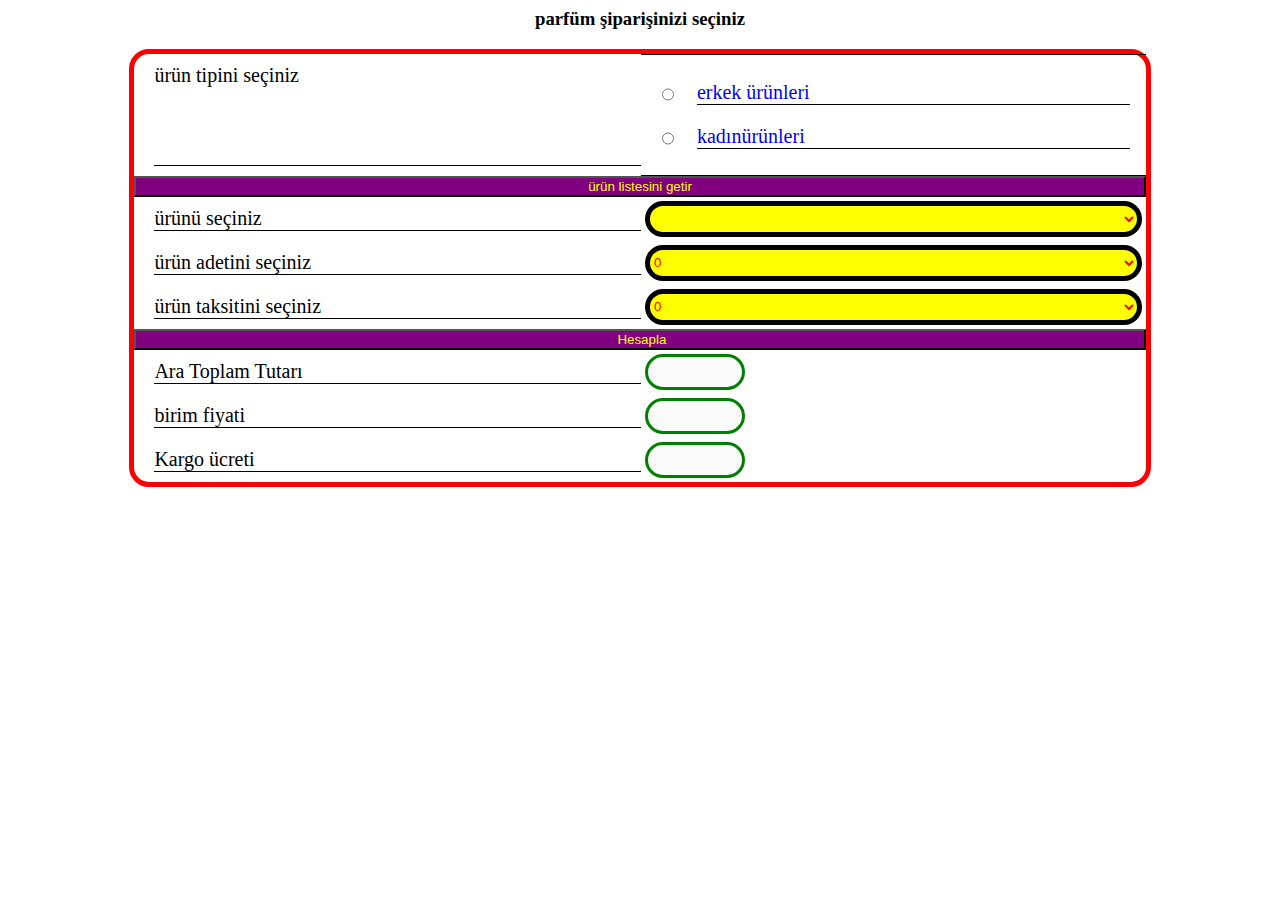
<file: index.html>
<!DOCTYPE>
<html>
<head>
<title>parfüm şiparişi</title>
 <link rel="stylesheet" type="text/css" href="parfüm.css">
</head>
 <body onload="ürünadedi();ürüntaksidi()">
<script>
	var uruntipi,urunsecimi,uruntaksit,urunadet;
var aratop,odenecektutar,kargotutari=7;
var i;
var liste,secenek;
var erkek=["axe","100","bangillo","200","damt's","300"];
var kadin=["avon","50","grattis","150","yesil","85","marka","100","burbery","200"];
function ürünadedi(){
for(i=0;i<=10;i++){
	secenek=document.createElement("option");
			liste=document.getElementById("adet");
			liste.options.add(secenek);
			secenek.text=i;
			secenek.value=i;
}
	
}
function ürüntaksidi(){
for(i=0;i<=12;i=i+3){
	secenek=document.createElement("option");
			liste=document.getElementById("taksit");
			liste.options.add(secenek);
			secenek.text=i;
			secenek.value=i;
}
	
}
function urunlerigetir(){
	document.querySelectorAll('#seç option').forEach(option=>option.remove());
	for(i=0;i<document.getElementsByName("ürüntipi").length;i++){
		if(document.getElementsByName("ürüntipi")[i].checked){
		uruntipi=document.getElementsByName("ürüntipi")[i].value;}
}

	
	if(uruntipi=="E"){
		for(i=0;i<erkek.length;i=i+2){
			secenek=document.createElement("option");
			liste=document.getElementById("seç");
			liste.options.add(secenek);
			secenek.text=erkek[i];
			secenek.value=erkek[i+1];
		}
	
	}
	else if(uruntipi=="K"){
	for(i=0;i<kadin.length;i=i+2){
			secenek=document.createElement("option");
			liste=document.getElementById("seç");
			liste.options.add(secenek);
			secenek.text=kadin[i];
			secenek.value=kadin[i+1];
		}
	}

}
	function hesapla(){
		liste=document.getElementById("seç");
		urunsecimi=liste[liste.selectedIndex].value;
		console.log(urunsecimi);
		liste=document.getElementById("adet");
		urunadet=liste[liste.selectedIndex].value;
		console.log(urunadet);
		liste=document.getElementById("taksit");
		uruntaksit=liste[liste.selectedIndex].value;
		console.log(uruntaksit);
		aratop=urunsecimi*urunadet;
		if(uruntaksit==3){
		aratop=aratop*0.01 +  aratop;
		}
		else if(uruntaksit==6){
		aratop=aratop*0.05+  aratop;
		}
		else if(uruntaksit==9){
		aratop=aratop*0.15+  aratop;
		}
	else	if(uruntaksit==12){
		aratop=aratop*0.2+  aratop;
		} 
		document.getElementById("txtaraplam" ).value=aratop;
		document.getElementById("birim" ).value=urunsecimi;
		if(aratop<100){
			document.getElementById("txtKargo").value=kargotutari;
		odenecektutar=aratop+kargotutari;}
		else{
			document.getElementById("txtKargo").value=0;
			odenecektutar=aratop;
		}
			document.getElementById("sonuc").innerHTML="ÖDEMENİZ GEREKEN TOPLAM TUTAR:"+ odenecektutar;
	}
	var a=document.querySelector('#id');


	 </script>

 <h3>parfüm şiparişinizi seçiniz</h3>
 <form action="#"id="formürün">
 <label for="ürüntipi"> ürün tipini seçiniz</label>
 <span>
 <input type="radio" name="ürüntipi" id="erkekürünleri" value="E" onchange="urunlerigetir()">
  <label for="erkekürünleri">erkek ürünleri</label>
   <input type="radio" name="ürüntipi" id="kadınürünleri" value="K" onchange="urunlerigetir()">
     <label for="kadınürünleri">kadınürünleri</label>
 </span>
  <input type="button"  id="btngetir" value="ürün listesini getir">
  <label for="ürünlistesi"> ürünü seçiniz</label>
  <select id="seç" >
  </select>
  <label for="ürünadedi"> ürün adetini seçiniz</label>
   <select id="adet" >
  </select>
   <label for="ürünataksit"> ürün taksitini seçiniz</label>
   <select id="taksit" >
  </select>
  <input type="button" value=" Hesapla" id="btnAraToplam" onclick="hesapla();">
   <label for="txtAraToplam">Ara Toplam Tutarı</label>
        <input type="text" name="" id="txtaraplam" disabled>
      <label for="txtbirim">birim fiyati</label>
        <input type="text" name="" id="birim" disabled>

        <label for="txtKargo">Kargo ücreti</label>
        <input type="text" name="" id="txtKargo" disabled>
 </form>
 <h5 id="sonuc"></h5>

 	 </body>
	 
	 
</html>
</file>
<file: parfüm.css>
form{
 font-size:20px;
    border: 5px solid red;
	    width: 80%;
		   margin: auto;
		    display: grid;
			 grid-template-columns: auto auto;
			 border-radius:20px;
}
span{
    display: grid;
    grid-template-columns: 20px 1fr;
   
}
input[type=button]{
    grid-column: 1/3;
	background-color:purple;
	color:yellow;
}
input[type=text]{
    max-width: 100px;
    margin: 0.25rem;
	border:3px solid green;
	border-radius:20px;
}
select{
 background-color:yellow;
 color:red;

   margin: 0.25rem;
    border:5px solid black;
	border-radius:20px;
    
}
h3,h5{
    text-align: center;
}
form>span{
    border-top: thin solid black;
    border-bottom: thin solid black;
    padding: 1rem;
}
form label{
   
    border-bottom: thin solid black;
	margin-left:20px;
	margin-top:10px;
margin-bottom:10px;
}

span label {
color:blue;}
input[type=radio]{
color:1px solid red;}
</file>
